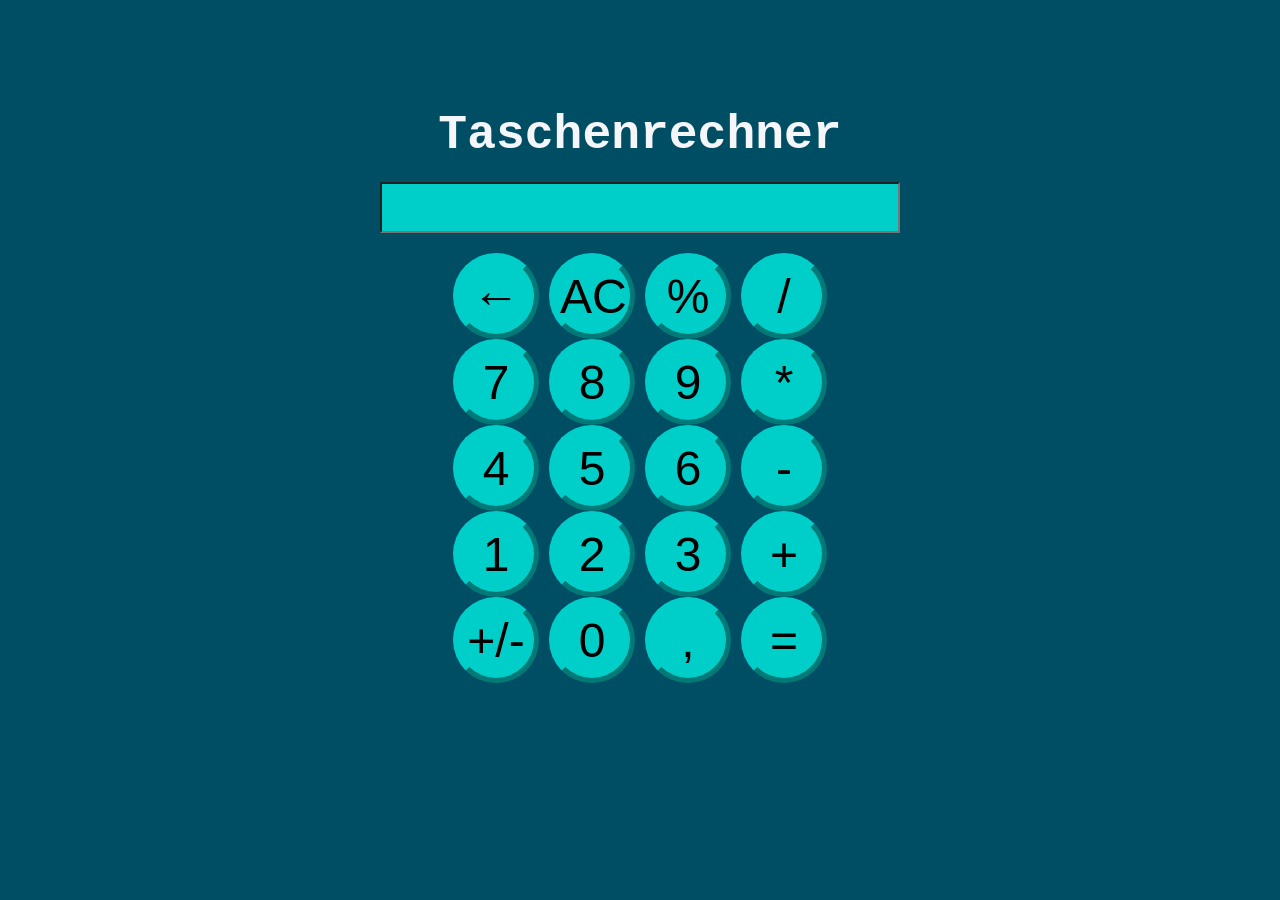
<file: index.html>
<!DOCTYPE html>
<html lang="en">
<head>
    <meta charset="UTF-8">
    <meta name="viewport" content="width=device-width, initial-scale=1.0">
    <link rel="stylesheet" href="style.css">
    <link rel="icon" type="image/svg+xml" href="img/calculator.svg">

    <title>Taschenrechner</title>
</head>
<body>
    <main>
        <section>
            <h1>Taschenrechner</h1>
            <div class="calculatorField">
                <input type="text" id="display" readonly>
            </div>
            <div class="ebene">
                <button class="btn" type="button" data-value="←">←</button>
                <button class="btn" type="button" data-value="AC">AC</button>
                <button class="btn" type="button" data-value="%">%</button>
                <button class="btn" type="button" data-value="/">/</button>
            </div>
            <div class="ebene">
                <button class="btn" type="button" data-value="7">7</button>
                <button class="btn" type="button" data-value="8">8</button>
                <button class="btn" type="button" data-value="9">9</button>
                <button class="btn" type="button" data-value="*">*</button>
            </div>
            <div class="ebene">
                <button class="btn" type="button" data-value="4">4</button>
                <button class="btn" type="button" data-value="5">5</button>
                <button class="btn" type="button" data-value="6">6</button>
                <button class="btn" type="button" data-value="-">-</button>
            </div>
            <div class="ebene">
                <button class="btn" type="button" data-value="1">1</button>
                <button class="btn" type="button" data-value="2">2</button>
                <button class="btn" type="button" data-value="3">3</button>
                <button class="btn" type="button" data-value="+">+</button>
            </div>
            <div class="ebene">
                <button class="btn" type="button" data-value="+/-">+/-</button>
                <button class="btn" type="button" data-value="0">0</button>
                <button class="btn" type="button" data-value=",">,</button>
                <button class="btn" type="button" data-value="=">=</button>
            </div>
        </section>
    </main>
    <script src="calculator.js"></script>
</body>
</html>
</file>
<file: style.css>
:root {
    /* color */
    --primary-color: #004E64;
    --second-color: #00CEC9;
    --text-color: #F5F6FA;
    --field-color: #00CEC9;

    /* fonts */
    --text-font: 'Courier New', Courier, monospace;

    /* size */
    --font-size: 48px;
    --font-input-size: 30px;
    --padding-top-size: 100px;
    --padding-bottom-size: 20px;
    --gap-size: 10px;
    --btn-size: 86px;
    --btn-radius-size: 50px;
    --btn-radius-width: 5px;
    --margin: 0;
}

body{
    padding: auto;
    background-color: var(--primary-color);
}

h1{
    color: var(--text-color);
    font-family: var(--text-font);
    font-size: var(--font-size);
    display: flex;
    justify-content: center;
    align-items: center;
    padding-top: var(--padding-top-size);
    padding-bottom: var(--padding-bottom-size);
    margin: var(--margin);
}

.ebene {
    display: flex;
    justify-content: center;
    align-items: center;
    flex-direction: row;
    padding: 0 100px 0 100px;
    gap: var(--gap-size);
}

.calculatorField{
    display: flex;
    justify-content: center;
    align-items: center;
    padding-bottom: var(--padding-bottom-size);
}

input{
    width: 40vw;
    height: 5vh;
    background-color: var(--field-color);
    color: var(--text-color);
    font-size: var(--font-input-size);
}

input[type="number"]::-webkit-inner-spin-button,
input[type="number"]::-webkit-outer-spin-button {
    -webkit-appearance: none;
    margin: var(--margin);
}

.btn{
    width: var(--btn-size);
    height: var(--btn-size);
    border-radius: var(--btn-radius-size);
    background-color: var(--second-color);
    border-color: var(--second-color);
    border-width: var(--btn-radius-width);
    font-size: var(--font-size);
}
</file>
